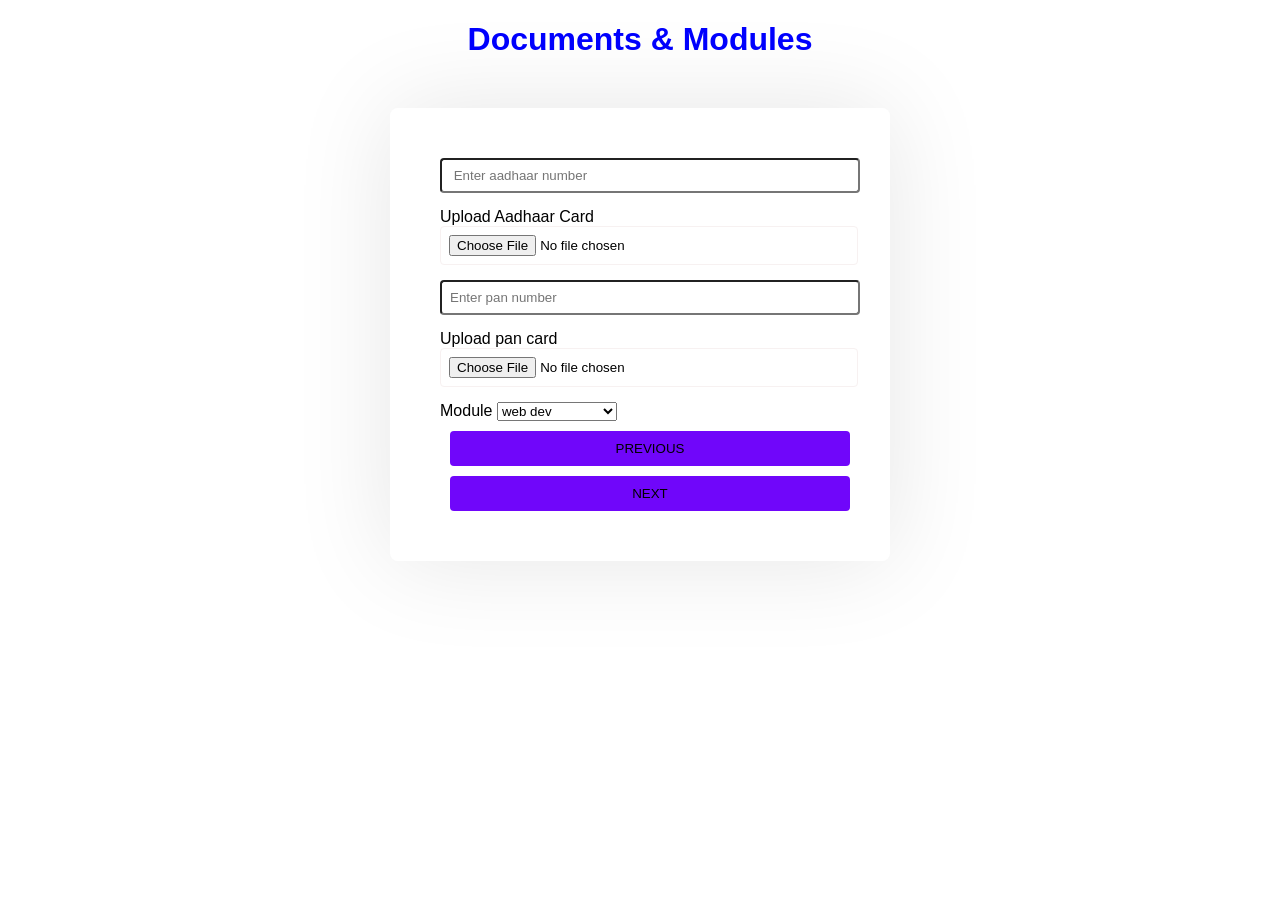
<file: module.html>
<!DOCTYPE html>
<html lang="en">
<head>
    <meta charset="UTF-8">
    <meta name="viewport" content="width=device-width, initial-scale=1.0">
    <title>Document</title>
    <link rel="stylesheet" href="mod.css">
    
</head>
<body>
    <h1>Documents & Modules</h1>
     <div class="document">
        
        <input type="number" placeholder=" Enter aadhaar number" required>

     <label class="custom-label" for="aadhaar-card" >Upload Aadhaar Card<label>
     <input type="file" class="file-input" > 

     <input type="text" placeholder="Enter pan number" required>
     
     <label class="custom-label" for="pan card"> Upload pan card</label>
     <input type="file" class="file-input">

     <label class="custom-label" for="module">Module</label>
     <select name="" id="selector">
        <option value="web dev">web dev</option>
        <option value="full stack">full stack</option>
        <option value="front end ">front-end</option>
        <option value="back-end">back-end</option>
        <option value="video edit">video edit</option>
        <option value="digital marketing">digital marketing</option>

     </select >
     <button type="button" onclick="window.location.href='index.html'">PREVIOUS</button>
     <button type="button" onclick="window.location.href='submit.html'">NEXT</button>
     


    </div>

</body>
</html>
</file>
<file: mod.css>
input {
  width: 100%;
  padding: 8px;
  margin-bottom: 15px;
  border-radius: 4px;
  
}
.file-input{
  border: 1px solid rgb(247, 241, 241);
}
body {
  font-family: Arial, sans-serif;
  
  margin: 0;
  background-image: url(https://i.pinimg.com/736x/04/4a/7e/044a7e220272368db52d552a1a781486.jpg);
  background-size: cover;
  background-position: center;
 
  
  
}
.document {
  max-width: 400px;
  margin: 50px auto;
  padding: 50px;
  background-image: url(https://i.pinimg.com/736x/04/4a/7e/044a7e220272368db52d552a1a781486.jpg);
  background-size: cover;
  background-position: center;
  
  border-radius: 8px;

  box-shadow: 0 0 100px rgba(0,0,0,0.1);
  position: relative;
  
}
h1{
    text-align: center;
    color:blue;

    
}
button {
  padding: 10px;
  width: 100%;
  background-color: #7006fa;
  color: rgb(0, 0, 0);
  border: none;
  border-radius: 4px;
  cursor: pointer;
  margin-left: 10px;
  margin-top: 10px;

}
button:hover {
  background-color:#f6f5f76c;
  transition:cubic-bezier(0.77, 0, 0.175, 1)
  

}
</file>
